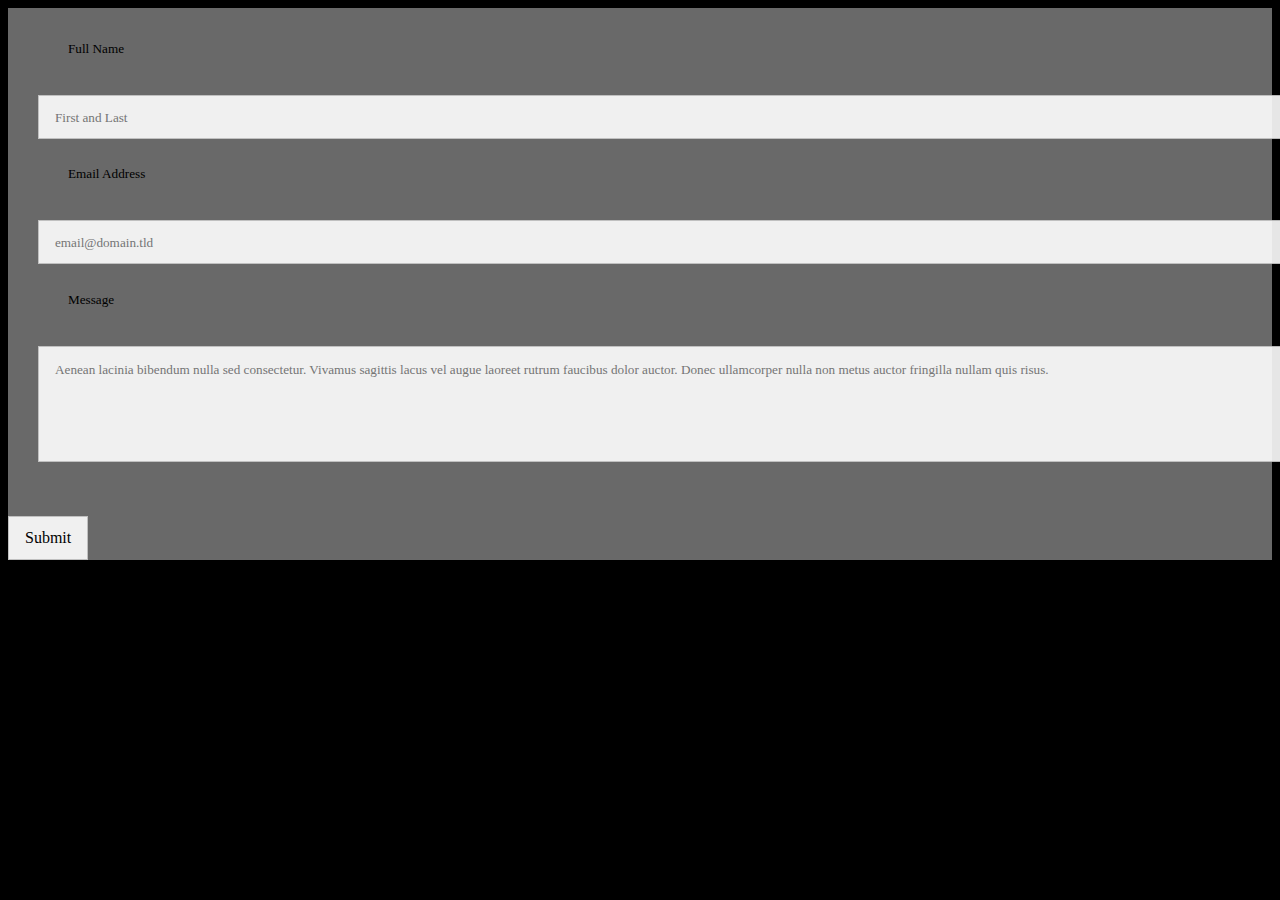
<file: Form.html>
<!DOCTYPE html>
<html lang="en">
<head>
    <meta charset="UTF-8">
    <meta http-equiv="X-UA-Compatible" content="IE=edge">
    <meta name="viewport" content="width=device-width, initial-scale=1.0">
    <link rel="stylesheet" href="css/form.css">
    <title>Form</title>
</head>
<body>
    <main>
    <form id="fs-frm" name="simple-contact-form" accept-charset="utf-8" action="https://formspree.io/f/{form_id}" method="post">
        <fieldset id="fs-frm-inputs">
          <label for="full-name">Full Name</label>
          <input type="text" name="name" id="full-name" placeholder="First and Last" required="">
          <label for="email-address">Email Address</label>
          <input type="email" name="_replyto" id="email-address" placeholder="email@domain.tld" required="">
          <label for="message">Message</label>
          <textarea rows="5" name="message" id="message" placeholder="Aenean lacinia bibendum nulla sed consectetur. Vivamus sagittis lacus vel augue laoreet rutrum faucibus dolor auctor. Donec ullamcorper nulla non metus auctor fringilla nullam quis risus." required=""></textarea>
          <input type="hidden" name="_subject" id="email-subject" value="Contact Form Submission">
        </fieldset>
        <input type="submit" value="Submit">
      </form><style>/* reset */
      
      </style>
      </main>
</body>
</html>
</file>
<file: css/form.css>
#fs-frm input,
      #fs-frm select,
      #fs-frm textarea,
      #fs-frm fieldset,
      #fs-frm optgroup,
      #fs-frm label,
      #fs-frm #card-element:disabled {
        font-family: inherit;
        font-size: 100%;
        color: inherit;
        border: none;
        border-radius: 0;
        display: block;
        width: 500ch;
        padding: 30px;
        margin: 0;
        -webkit-appearance: none;
        -moz-appearance: none;
      }
      #fs-frm label,
      #fs-frm legend,
      #fs-frm ::placeholder {
        font-size: .825rem;
        margin-bottom: .5rem;
        padding-top: .2rem;
        display: flex;
        align-items: baseline;
      }
      
      /* border, padding, margin, width */
      #fs-frm input,
      #fs-frm select,
      #fs-frm textarea,
      #fs-frm #card-element {
        border: 1px solid rgba(0,0,0,0.2);
        background-color: rgba(255,255,255,0.9);
        padding: .75em 1rem;
        margin-bottom: 1.5rem;
      }
      #fs-frm input:focus,
      #fs-frm select:focus,
      #fs-frm textarea:focus {
        background-color: white;
        outline-style: solid;
        outline-width: thin;
        outline-color: gray;
        outline-offset: -1px;
      }
      #fs-frm [type="text"],
      #fs-frm [type="email"] {
        width: 500ch;
      }
      #fs-frm [type="button"],
      #fs-frm [type="submit"],
      #fs-frm [type="reset"] {
        width: auto;
        cursor: pointer;
        -webkit-appearance: button;
        -moz-appearance: button;
        appearance: button;
      }
      #fs-frm [type="button"]:focus,
      #fs-frm [type="submit"]:focus,
      #fs-frm [type="reset"]:focus {
        outline: none;
      }
      #fs-frm [type="submit"],
      #fs-frm [type="reset"] {
        margin-bottom: 0;
      }
      #fs-frm select {
        text-transform: none;
      }
      
      #fs-frm [type="checkbox"] {
        -webkit-appearance: checkbox;
        -moz-appearance: checkbox;
        appearance: checkbox;
        display: inline-block;
        width: auto;
        margin: 0 .5em 0 0 !important;
      }
      
      #fs-frm [type="radio"] {
        -webkit-appearance: radio;
        -moz-appearance: radio;
        appearance: radio;
      }
      
      /* address, locale */
      #fs-frm fieldset.locale input[name="city"],
      #fs-frm fieldset.locale select[name="state"],
      #fs-frm fieldset.locale input[name="postal-code"] {
        display: inline;
      }
      #fs-frm fieldset.locale input[name="city"] {
        width: 52%;
      }
      #fs-frm fieldset.locale select[name="state"],
      #fs-frm fieldset.locale input[name="postal-code"] {
        width: 20%;
      }
      #fs-frm fieldset.locale input[name="city"],
      #fs-frm fieldset.locale select[name="state"] {
        margin-right: 3%;
      }
      body{
        background-color: black;
    
    }
    main{
        background-color: dimgray;
        max-width: 500ch;
        }
</file>
